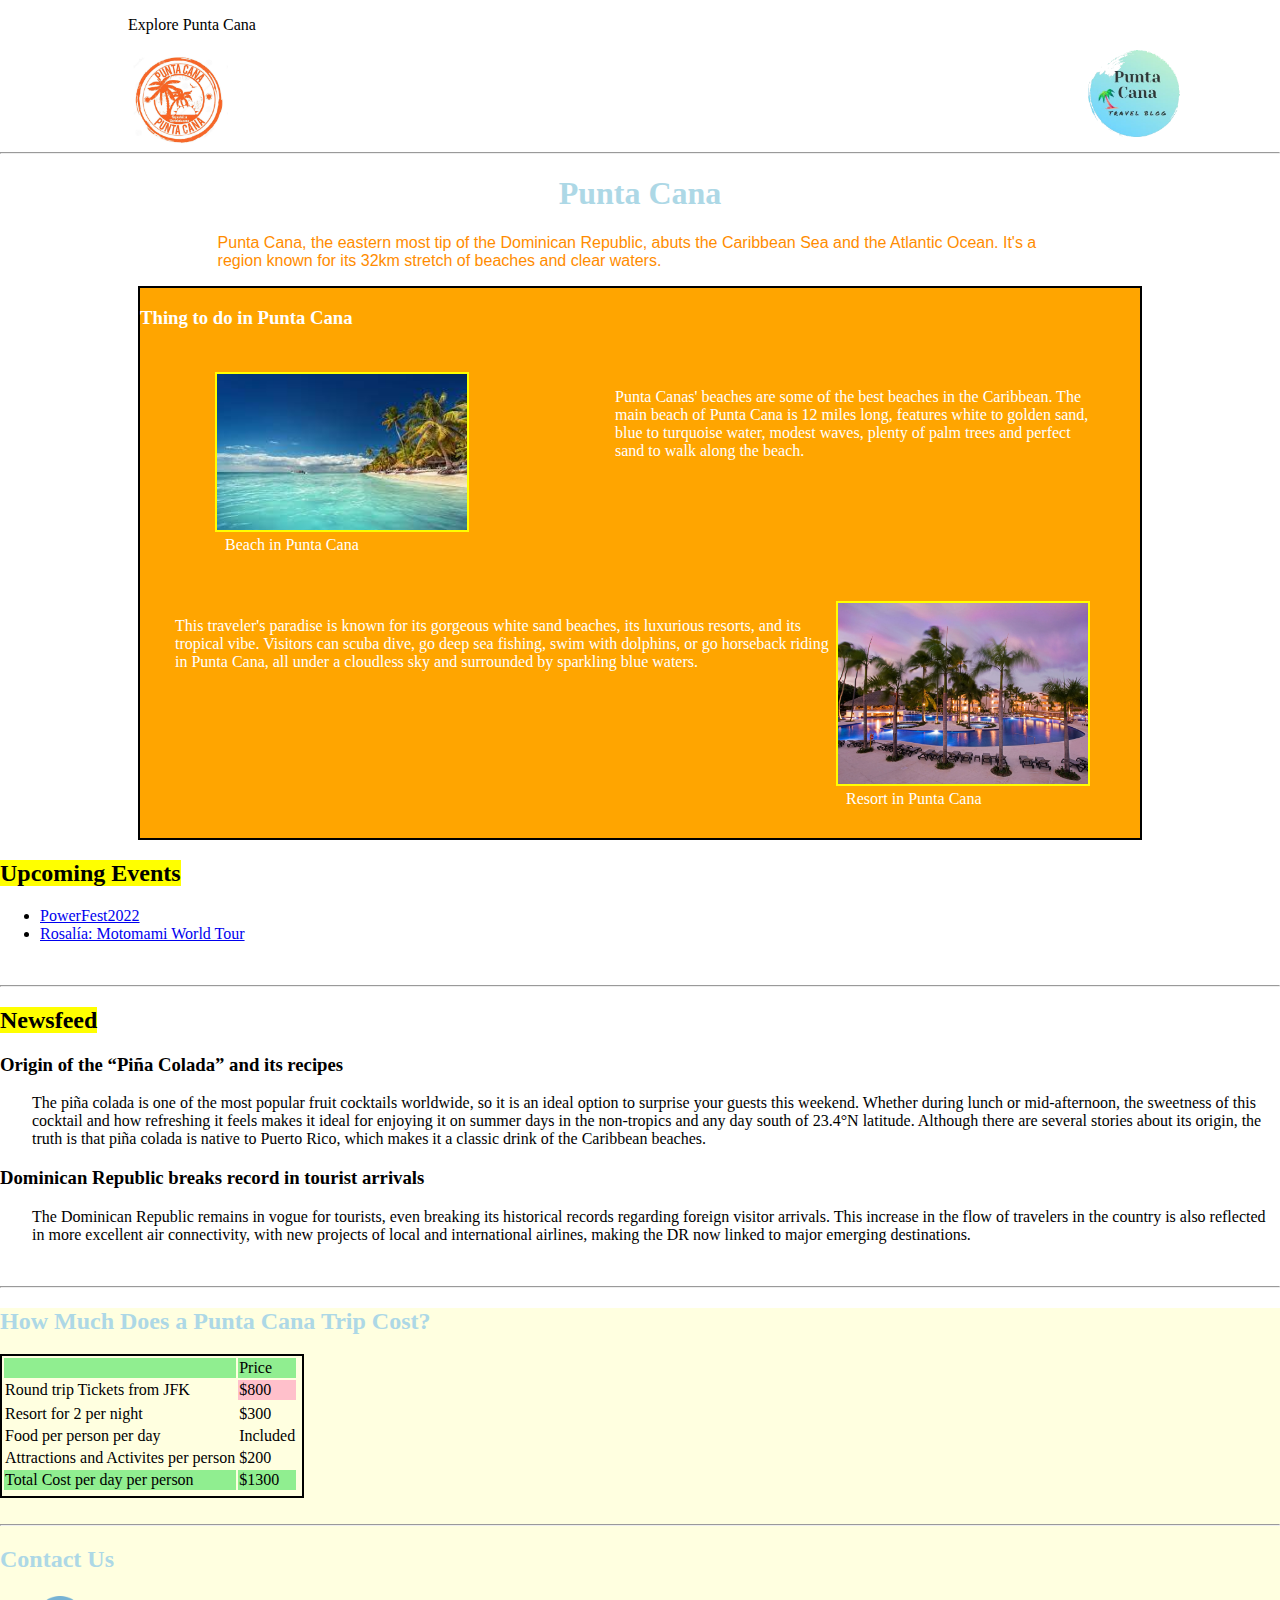
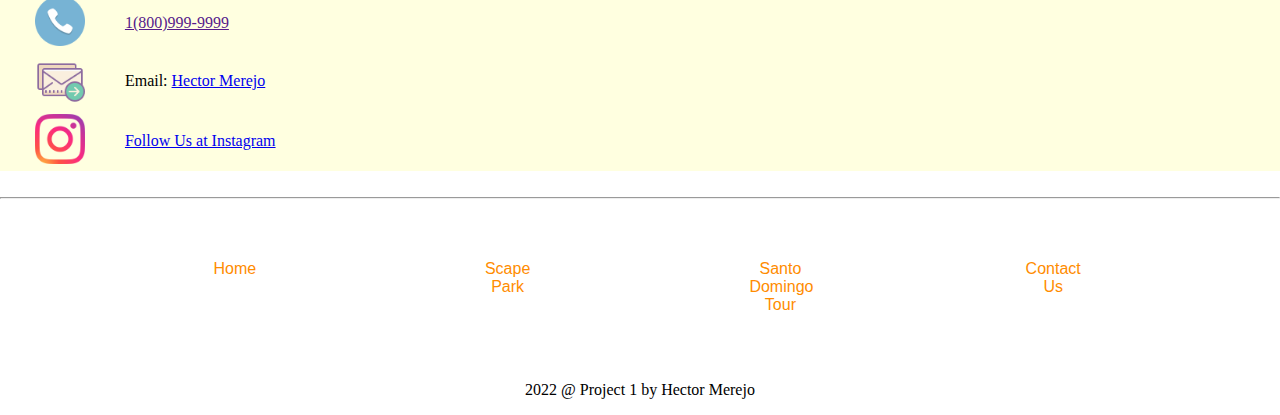
<file: Project1/index.html>
<!DOCTYPE html>
<html lang="en" dir="ltr">
  <head>
    <meta charset="utf-8">
    <link rel="stylesheet" href="style.css">
    <title>Project-1 by Hector Merejo</title>
  </head>

  <body>

    <div class="headerBox">
      <div class="">
        <p class="headerP">Explore Punta Cana</p>
        <a href="https://www.instagram.com/puntacana/">
          <img class="logo1" src="images/logos/puntacanalogo.jpeg" alt="logo1"></a>
      </div>

      <div class="">
        <a href="https://www.instagram.com/puntacana/">
          <img class="logo2" src="images/logos/puntacanalogo2.jpeg" alt="logo2"></a>
      </div>

    </div>


    <br>
    <hr>

    <h1>Punta Cana</h1>

    <div class="pBox">
      <p class="p1">Punta Cana, the eastern most tip of the Dominican Republic, abuts the
        Caribbean Sea and the Atlantic Ocean. It's a region known for its 32km
        stretch of beaches and clear waters.</p>
    </div>

                                <!-- Orange Box -->
    <div class="box">
      <h3 class="h3">Thing to do in Punta Cana</h3>

          <div class="innerBox">
            <div class="boxRowL">
              <a href="https://viajarviviendo.com/en/best-beaches-in-punta-cana/">
                <img class="boxImage" src="images/photos/beach.jpeg" alt="beach">
              </a>
              <figcaption class="boxP1">Beach in Punta Cana</figcaption>
            </div>

            <div>
              <p class="boxP1">Punta Canas' beaches are some of the best beaches
                in the Caribbean. The main beach of Punta Cana is 12 miles long,
                features white to golden sand, blue to turquoise water,
                modest waves, plenty of palm trees and perfect sand to walk
                along the beach.</p>
            </div>
          </div>

          <div class="innerBox2">
            <div class="boxRowR">
              <a href="https://www.tripadvisor.com/Hotels-g147293-zff8-Punta_Cana_La_Altagracia_Province_Dominican_Republic-Hotels.html">
                  <img class="boxImage" src="images/photos/resort.jpeg" alt="resort">
              </a>
              <figcaption class="boxP2">Resort in Punta Cana</figcaption>
            </div>

            <div class="boxP2">
              <p >This traveler's paradise is known for its gorgeous
                white sand beaches, its luxurious resorts, and its tropical vibe.
                Visitors can scuba dive, go deep sea fishing, swim with dolphins,
                or go horseback riding in Punta Cana, all under a cloudless sky
                and surrounded by sparkling blue waters.</p>
            </div>
          </div>
      </div>

      <h2><mark>Upcoming Events</mark></h2>
      <ul>
        <li><a href="https://g.co/kgs/Xzg8SF">PowerFest2022</a></li>
        <li><a href="https://g.co/kgs/eeTMfF">Rosalía: Motomami World Tour</a></li>
      </ul>

    <br>
    <hr>
      <h2><mark>Newsfeed</mark></h2>
      <h3>Origin of the “Piña Colada” and its recipes</h3>
      <p class=nf>The piña colada is one of the most popular fruit cocktails worldwide,
        so it is an ideal option to surprise your guests this weekend.
         Whether during lunch or mid-afternoon, the sweetness of this cocktail
         and how refreshing it feels makes it ideal for enjoying it on summer days in the non-tropics and any day south of 23.4°N latitude.
         Although there are several stories about its origin, the truth is that
         piña colada is native to Puerto Rico, which makes it a classic drink of the Caribbean beaches.</p>
      <h3>Dominican Republic breaks record in tourist arrivals</h3>
      <p class=nf>The Dominican Republic remains in vogue for tourists, even breaking its
        historical records regarding foreign visitor arrivals. This increase in
        the flow of travelers in the country is also reflected in more excellent
        air connectivity, with new projects of local and international airlines,
        making the DR now linked to major emerging destinations.</p>
    <br>
    <hr>
    <div class="sectionBG">
      <h2>How Much Does a Punta Cana Trip Cost?</h2>
      <div class="tableBox">
        <table>
          <tr>
            <td class="td2"></td>
            <td class="td2">Price</td>
          </tr>
            <td>Round trip Tickets from JFK</td>
            <td class="td1">$800</td>
          <tr>
          <tr>
            <td>Resort for 2 per night</td>
            <td>$300</td>
          </tr>
            <td>Food per person per day</td>
            <td>Included</td>
          <tr>
            <td>Attractions and Activites per person</td>
            <td>$200</td>
          </tr>
          <tr>
            <td class="td2">Total Cost per day per person</td>
            <td class="td2">$1300</td>
          </tr>
        </table>
      </div>

      <br>
      <hr>


      <h2>Contact Us</h2>

      <div class="">
        <table class="table">
          <tr>
            <td><img class="tdImage" src="images/logos/phone.png" alt="phone logo"></td>
            <td><a href="">1(800)999-9999</a></td>
          </tr>
            <td><img class="tdImage"  src="images/logos/email.png" alt="email logo"></td>
            <td> Email: <a href = "mailto:HMerejojr@gmail.com" >Hector Merejo</a></td>
          <tr>
          <tr>
            <td><img class="tdImage" src="images/logos/instagram.png" alt="IG logo"></td>
            <td><a href="https://www.instagram.com/puntacana/">Follow Us at Instagram</a></td>
          </tr>
        </table>
      </div>
    </div>


    <br>
    <hr>
    <br>

    <div class="">
      <nav>
        <ul>
          <li><a href="index.html">Home</a></li>
          <li><a href="scapepark.html">Scape Park</a></li>
          <li><a href="santodomingotour.html">Santo Domingo Tour</a></li>
          <li><a href="contact.html">Contact Us</a></li>
        </ul>
      </nav>
    </div>

    <div class="">
        <p class="bottomP">2022 @ Project 1 by Hector Merejo</p>
    </div>

  </body>
</html>
</file>
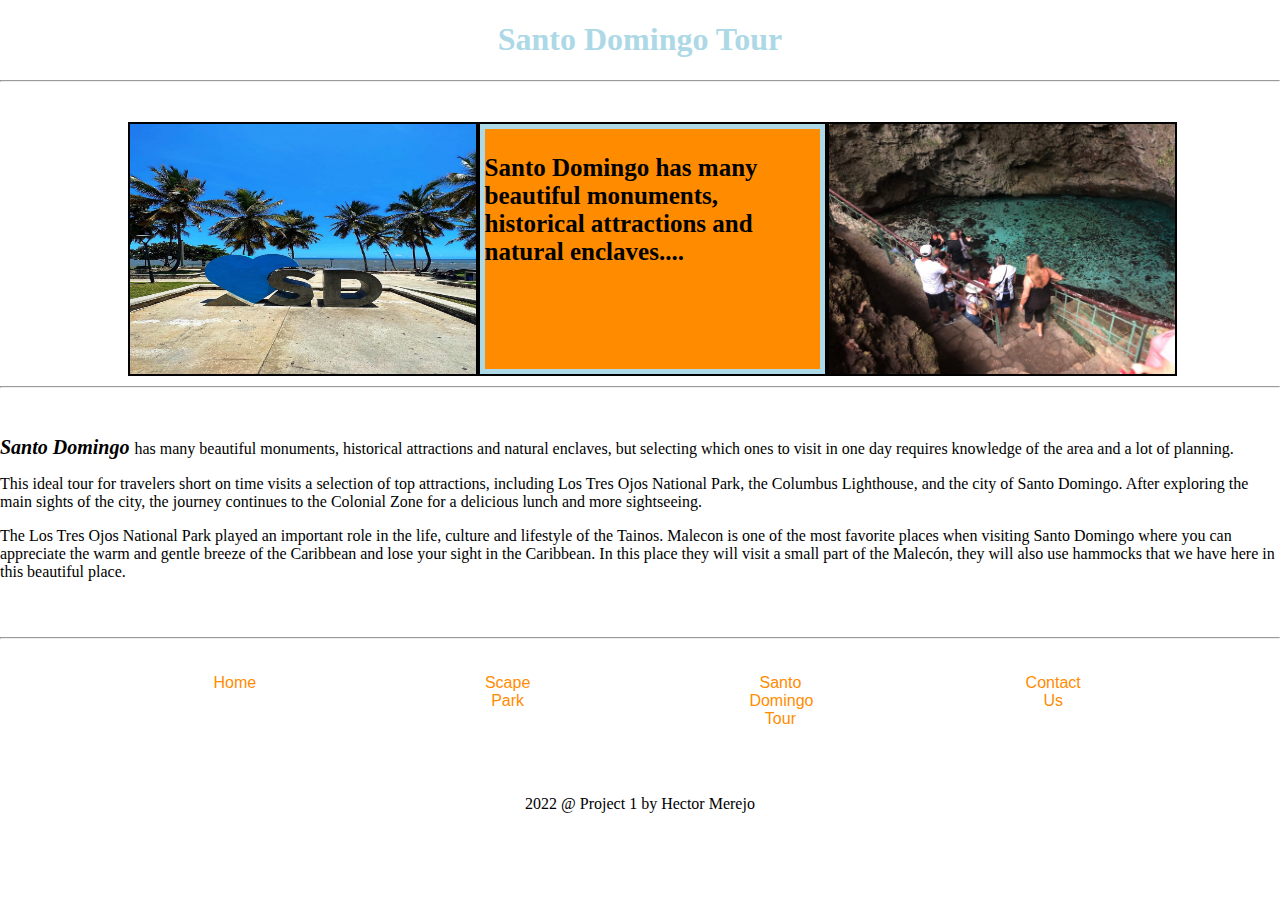
<file: Project1/santodomingotour.html>
<!DOCTYPE html>
<html lang="en" dir="ltr">
  <head>
    <meta charset="utf-8">
    <link rel="stylesheet" href="style.css">
    <title></title>
  </head>
  <body>

    <header>
      <h1 class="">Santo Domingo Tour</h1>
    </header>

<hr>

    <div class="smallBoxDiv">

            <div class="smallBox">
              <a href="https://www.godominicanrepublic.com/poi/family/santo-domingo/malecon-de-santo-domingo/">
                <img class="smallBoxImg" src="images/photos/malecon.jpeg" alt="malecon">
              </a>
            </div>

            <div class="smallBox smallBoxBG">
              <div class="innerSmallBox">
                <p class=smallBoxP>Santo Domingo has many beautiful monuments,
                  historical attractions and natural enclaves....</p>
              </div>
            </div>

            <div class="smallBox">
              <a href="https://www.godominicanrepublic.com/poi/caving/santo-domingo/parque-nacional-los-tres-ojos/">
                <img class="smallBoxImg" src="images/photos/tresojos.jpeg" alt="tresojos">
              </a>
            </div>

    </div>
    <div class="pDiv">
    <hr>
      <p class="p2"><span class="p2span">Santo Domingo </span> has many beautiful monuments, historical
        attractions and natural enclaves, but selecting which ones to visit
        in one day requires knowledge of the area and a lot of planning.</p>

      <p>This ideal tour for travelers short on time visits a selection of top
        attractions, including Los Tres Ojos National Park, the Columbus
        Lighthouse, and the city of Santo Domingo. After exploring the main
        sights of the city, the journey continues to the Colonial Zone for a
        delicious lunch and more sightseeing.</p>

      <p>The Los Tres Ojos National Park played an important role in the
        life, culture and lifestyle of the Tainos. Malecon is one of the most
        favorite places when visiting Santo Domingo where you can appreciate
        the warm and gentle breeze of the Caribbean and lose your sight in the
        Caribbean. In this place they will visit a small part of the Malecón,
        they will also use hammocks that we have here in this beautiful
        place.</p>
    </div>
                              <!-- nav bar -->
    <div class="navDiv">
    <hr>
      <nav>
        <ul>
          <li><a href="index.html">Home</a></li>
          <li><a href="scapepark.html">Scape Park</a></li>
          <li><a href="santodomingotour.html">Santo Domingo Tour</a></li>
          <li><a href="contact.html">Contact Us</a></li>
        </ul>
      </nav>
    </div>

    <div class="">
        <p class="bottomP">2022 @ Project 1 by Hector Merejo</p>
    </div>

  </body>
</html>
</file>
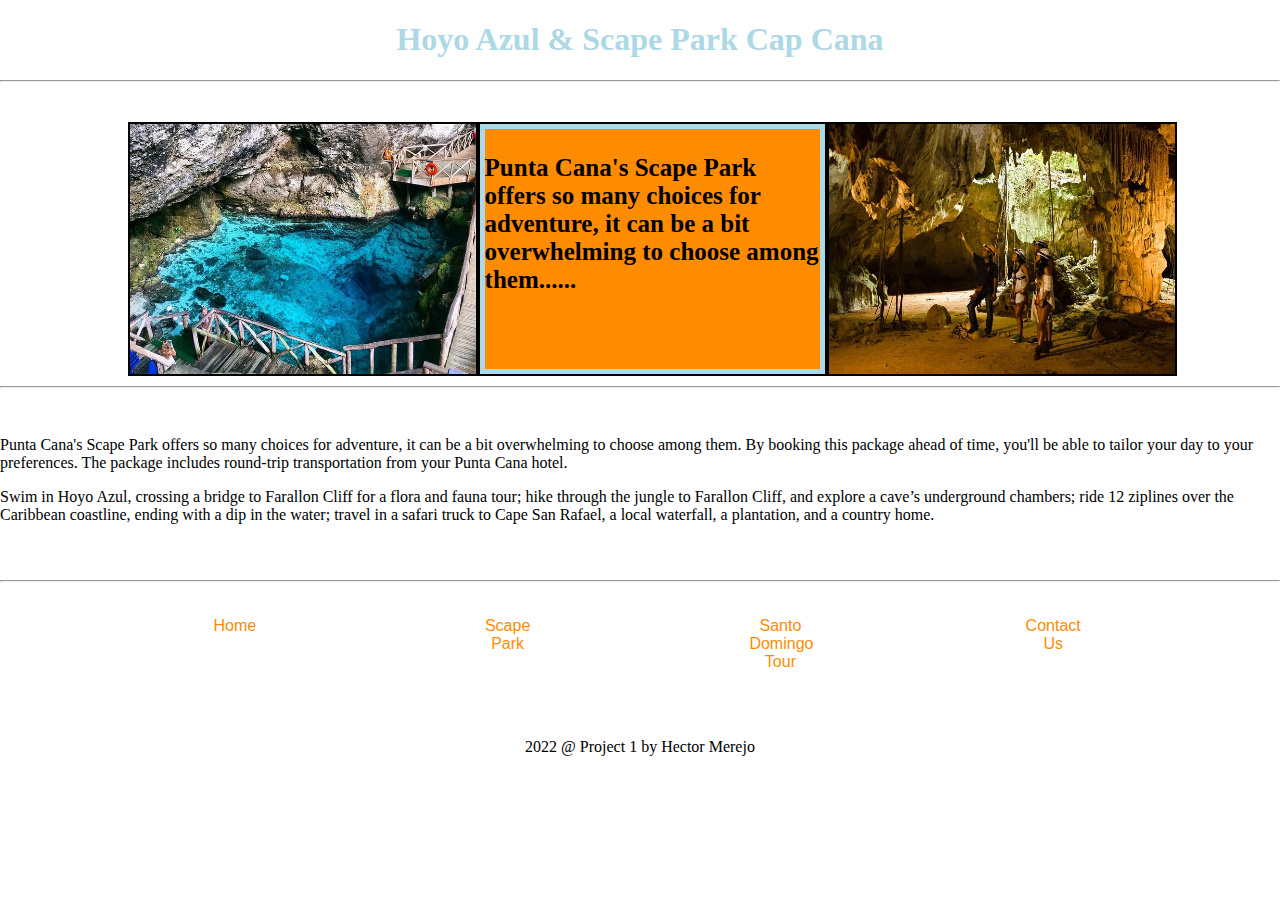
<file: Project1/scapepark.html>
<!DOCTYPE html>
<html lang="en" dir="ltr">
  <head>
    <meta charset="utf-8">
    <link rel="stylesheet" href="style.css">
    <title></title>
  </head>
  <body>

    <header>
      <h1 class="">Hoyo Azul & Scape Park Cap Cana</h1>
    </header>

<hr>

    <div class="smallBoxDiv">

            <div class="smallBox">
              <a href="https://www.scapepark.com/hoyo-azul">
                <img class="smallBoxImg" src="images/photos/hoyoazul.jpeg" alt="hoyo-azul">
              </a>

            </div>

            <div class="smallBox smallBoxBG">
              <div class="innerSmallBox">
                <p class=smallBoxP>Punta Cana's Scape Park offers so many choices for adventure, it can
                  be a bit overwhelming to choose among them......</p>
              </div>
            </div>

            <div class="smallBox">
              <a href="https://www.scapepark.com/hoyo-azul">
                <img class="smallBoxImg" src="images/photos/scapepark.jpeg" alt="scapepark-cave">
              </a>

            </div>

    </div>
    <div class="pDiv">
    <hr>
      <p class="p2">Punta Cana's Scape Park offers so many choices for adventure, it can
        be a bit overwhelming to choose among them. By booking this package
        ahead of time, you'll be able to tailor your day to your preferences.
        The package includes round-trip transportation from your Punta Cana
        hotel.</p>
      <p> Swim in Hoyo Azul, crossing a bridge to Farallon Cliff for a flora
        and fauna tour; hike through the jungle to Farallon Cliff, and explore
        a cave’s underground chambers; ride 12 ziplines over the Caribbean
        coastline, ending with a dip in the water; travel in a safari truck to
        Cape San Rafael, a local waterfall, a plantation, and a country home.</p>
    </div>
                              <!-- nav bar -->
    <div class="navDiv">
    <hr>
      <nav>
        <ul>
          <li><a href="index.html">Home</a></li>
          <li><a href="scapepark.html">Scape Park</a></li>
          <li><a href="santodomingotour.html">Santo Domingo Tour</a></li>
          <li><a href="contact.html">Contact Us</a></li>
        </ul>
      </nav>
    </div>

    <div class="">
        <p class="bottomP">2022 @ Project 1 by Hector Merejo</p>
    </div>

  </body>
</html>
</file>
<file: Project1/style.css>
body{
  width: 100%;
  margin: auto;
}

.headerBox{
  width: 100%;
  height: 110px;

}

.headerL{
  float: left;
}

 .headerP{
   padding-left: 10%
 }

.logo1{
  width: 100px;
  padding-left: 10%;
  float:left;
}

.logo2{
  width: 95px;
  padding-left:67%;
}

h1{
  text-align: center;
  color: lightblue;
}

h2{

  color: lightblue;
}

.h3{
  color: white;
}

.p1{
  font-family: sans-serif;
  color:darkorange;

}

.pBox{
  margin: auto;
  padding-left: 17%;
  padding-right: 17%;
}

.box{
  width: 1000px;
  height: 550px;
  background-color: orange;
  border: 2px solid black;
  margin: auto;
}

.innerBox{
  padding: 25px 50px 50px 75px;
  margin: auto;
}

.innerBox2{
  padding: 75px 50px 50px 25px;
  margin: auto;
}

.boxRowL{
  width: 400px;
  float: left;
}

.boxRowR{
  float: right;
}

.boxP1{
  color: white;
  padding-left: 10px;

}
.boxP2{
  color: white;
  padding-left: 10px;

}

.boxImage{
  border: 2px solid yellow;
  width: 250px;
}

.nf{
  padding-left: 2.5%;
}

.tableBox{
  width: 300px;
  height: 140px;
  border: 2px solid black;
}

.td1{
  background-color: pink;
}

.td2{
  background-color: lightgreen;
}

.table{
  padding-left: 2.5%;
  width: 30%;
}

.tdImage{
  width: 50px;
}

.sectionBG{
  background-color: lightyellow;

}

nav {
  width: 100%;
  margin: 20px 0; }

nav ul {
  list-style: none;
  overflow: hidden;

}

nav ul li {
  float: left;
  width: 10%;
  padding-left: 12%;
}

nav ul li a {
  text-align: center;
  padding: 15px;
  display: block;
  width: 50%;
  border-radius: 10px;
  }

nav ul li a,
nav ul li a:focus,
nav ul li a:visited,
nav ul li a:hover,
nav ul li a:active {
  font-family: sans-serif;
  color: darkorange;
  text-decoration: none; }

nav ul li a:hover,
nav ul li a:active {
  background: lightblue;
  color: white;
}

.bottomP{
  padding-top: 2.5%;
  text-align: center;
}

.pDiv{
  padding-top: 20%;
}

.p2{
  padding-top: 2.5%;
}

.p2span{
  font-size: 20px;
  font-style: italic;
  font-weight: bold;
  font-family: cursive;
}

.navDiv{
  padding-top: 2.5%;
}



/* scapepark css */
.smallBoxDiv{
  padding-top: 2.5%;
  padding-left: 10%
}

.smallBox{
  border: 2px solid black;
  width: 30%;
  height:250px;
  float:left;
}

.smallBoxBG{
  background-color: darkorange;

}

.innerSmallBox{
  height: 240px;
  border: 5px solid lightblue;
}

.smallBoxImg{
  width: 100%;
  height:250px;
}

.smallBoxP{
  font-size: 25px;
  font-style: normal;
  font-weight: bold;
  font-family: cursive;

}






/* contact page css */

/* Style inputs with type="text", select elements and textareas */
input[type=text], select, textarea {
  width: 100%; /* Full width */
  padding: 12px; /* Some padding */
  border: 1px solid #ccc; /* Gray border */
  border-radius: 4px; /* Rounded borders */
  box-sizing: border-box; /* Make sure that padding and width stays in place */
  margin-top: 6px; /* Add a top margin */
  margin-bottom: 16px; /* Bottom margin */
  resize: vertical /* Allow the user to vertically resize the textarea (not horizontally) */
}

/* Style the submit button with a specific background color etc */
input[type=submit] {
  background-color: #04AA6D;
  color: white;
  padding: 12px 20px;
  border: none;
  border-radius: 4px;
  cursor: pointer;
}

/* When moving the mouse over the submit button, add a darker green color */
input[type=submit]:hover {
  background-color: #45a049;
}

/* Add a background color and some padding around the form */
.container {
  border-radius: 5px;
  background-color: #f2f2f2;
  padding: 20px;
}
</file>
